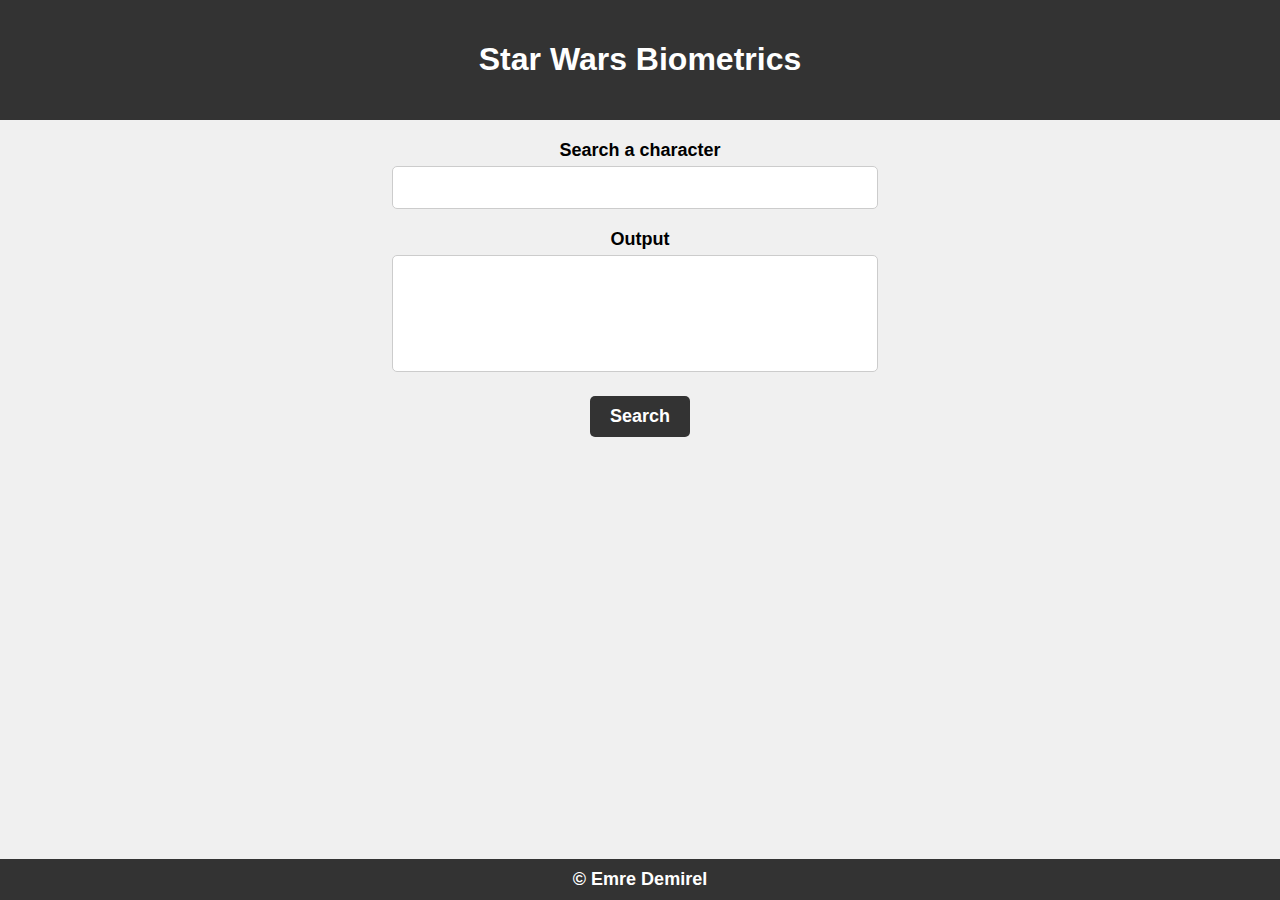
<file: uppgift1/index.html>
<!DOCTYPE html>
<html lang="en">
<head>
    <meta charset="UTF-8">
    <meta name="viewport" content="width=device-width, initial-scale=1.0">
    <title>Star Wars Biometric</title>
    <link rel="stylesheet" href="style.css">
</head>
<body>
    
    <header>
        <h1>Star Wars Biometrics</h1>
    </header>

    <div class="input-container centered-container">
        <label for="characterName">Search a character</label>
        <input id="characterName" type="text"/>
    </div>
    
    <div class="output-container centered-container">
        <label for="characterBio">Output</label>
        <textarea id="characterBio" rows="5" cols="50" readonly></textarea>
    </div>
    

    <button id="submitButton">Search</button>
    
    <footer>&copy; Emre Demirel</footer>

    <script src="api.js"></script>
</body>
</html>
</file>
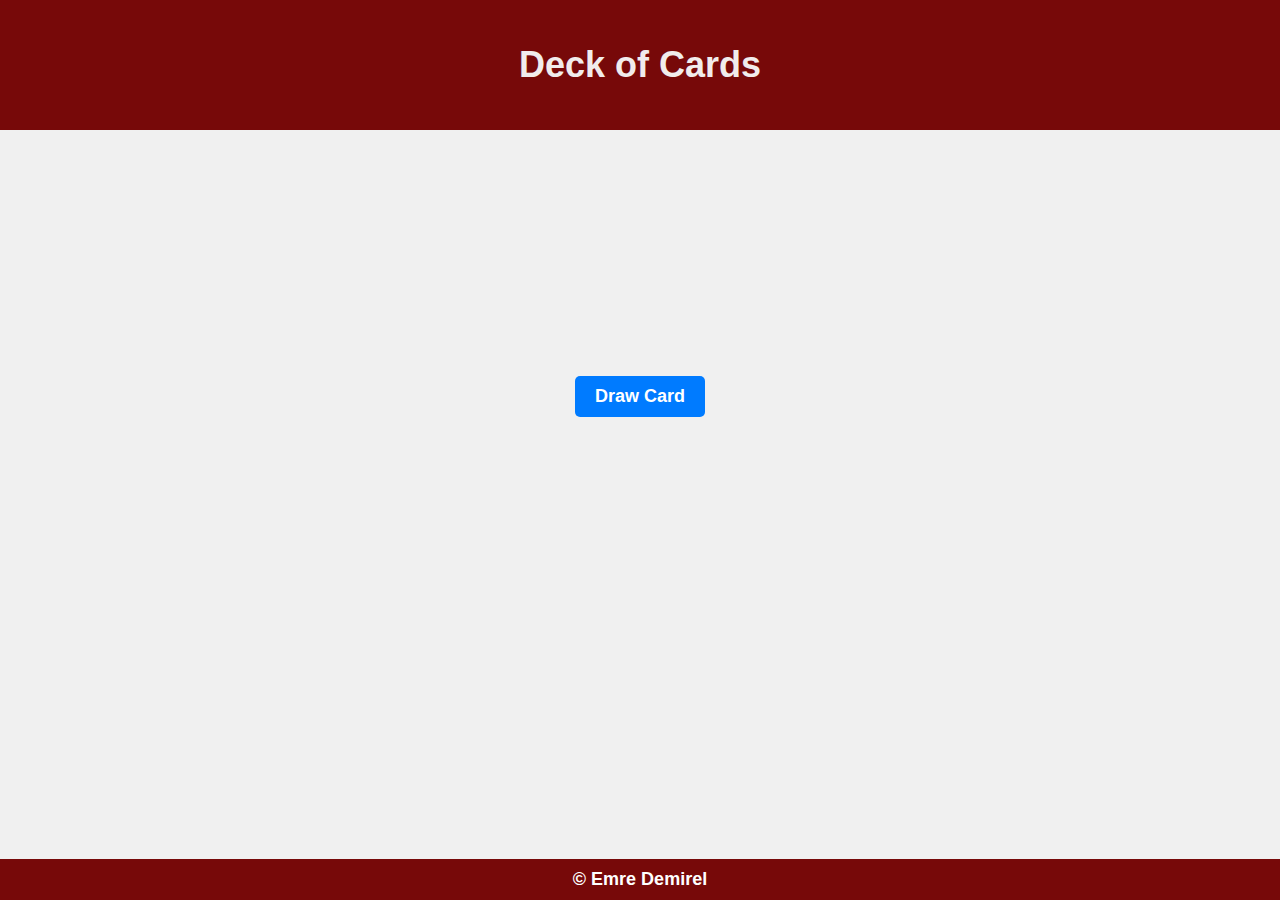
<file: uppgift2/index.html>
<!DOCTYPE html>
<html lang="en">
<head>
    <meta charset="UTF-8">
    <meta name="viewport" content="width=device-width, initial-scale=1.0">
    <title>Deck of Cards</title>
    <link rel="stylesheet" href="style.css">
</head>
<body>
    
    <header>
        <h1>Deck of Cards</h1>
    </header>

    
    <div id="cardImageContainer"> </div>

    <button id="drawCardButton">Draw Card</button>

    <footer>&copy; Emre Demirel</footer>


    <script src="api.js"></script>

</body>
</html>
</file>
<file: uppgift1/style.css>
body {
    font-family: Arial, sans-serif;
    margin: 0;
    padding: 0;
    background-color: #f0f0f0;
}

header {
    background-color: #333;
    color: white;
    padding: 20px;
    text-align: center;
}

.input-container,
.output-container {
    margin: 20px;
}

label {
    display: block;
    margin-bottom: 5px;
    text-align: center;
    font-size: large;
    font-weight: bold;
}

input[type="text"],
textarea {
    width: calc(40% - 10px); 
    padding: 10px;
    margin-left: 30%; 
    border: 1px solid #ccc;
    border-radius: 5px;
    box-sizing: border-box;
    background-color: #fff; 
    font-size: large;
    resize: none;
}

button {
    display: block;
    margin: 20px auto;
    padding: 10px 20px;
    background-color: #333;
    color: white;
    border: none;
    border-radius: 5px;
    cursor: pointer;
    transition: background-color 0.3s ease;
    font-size: large;
    font-weight: bold;
}

button:hover {
    background-color: #808080;
}

footer {
    background-color: #333;
    color: white;
    text-align: center;
    padding: 10px 0;
    position: fixed;
    bottom: 0;
    width: 100%;
    font-size: large;
    font-weight: bold;
}
</file>
<file: uppgift2/style.css>
body {
    font-family: Arial, sans-serif;
    margin: 0;
    padding: 0;
    background-color: #f0f0f0;
    display: flex;
    flex-direction: column;
    justify-content: center;
    align-items: center;
    min-height: 100vh;
}

header {
    background-color: #770909;
    color: rgb(241, 236, 236);
    font-size: large;
    font-weight: bolder;
    padding: 20px;
    text-align: center;
    width: 100%;
    top: 0;
    position: fixed;
}


.container {
    text-align: center;
}

#drawCardButton {
    padding: 10px 20px;
    background-color: #007bff;
    color: white;
    border-radius: 5px;
    border: none;
    cursor: pointer;
    font-size: large;
    font-weight: bold;
}

#drawCardButton:hover {
    background-color: #0056b3;
}

#cardImageContainer {
    margin-top: -10%;
    padding: 10px;
}

footer {
    background-color: #770909;
    color: white;
    text-align: center;
    padding: 10px 0;
    position: fixed;
    bottom: 0;
    width: 100%;
    font-size: large;
    font-weight: bold;
}
</file>
